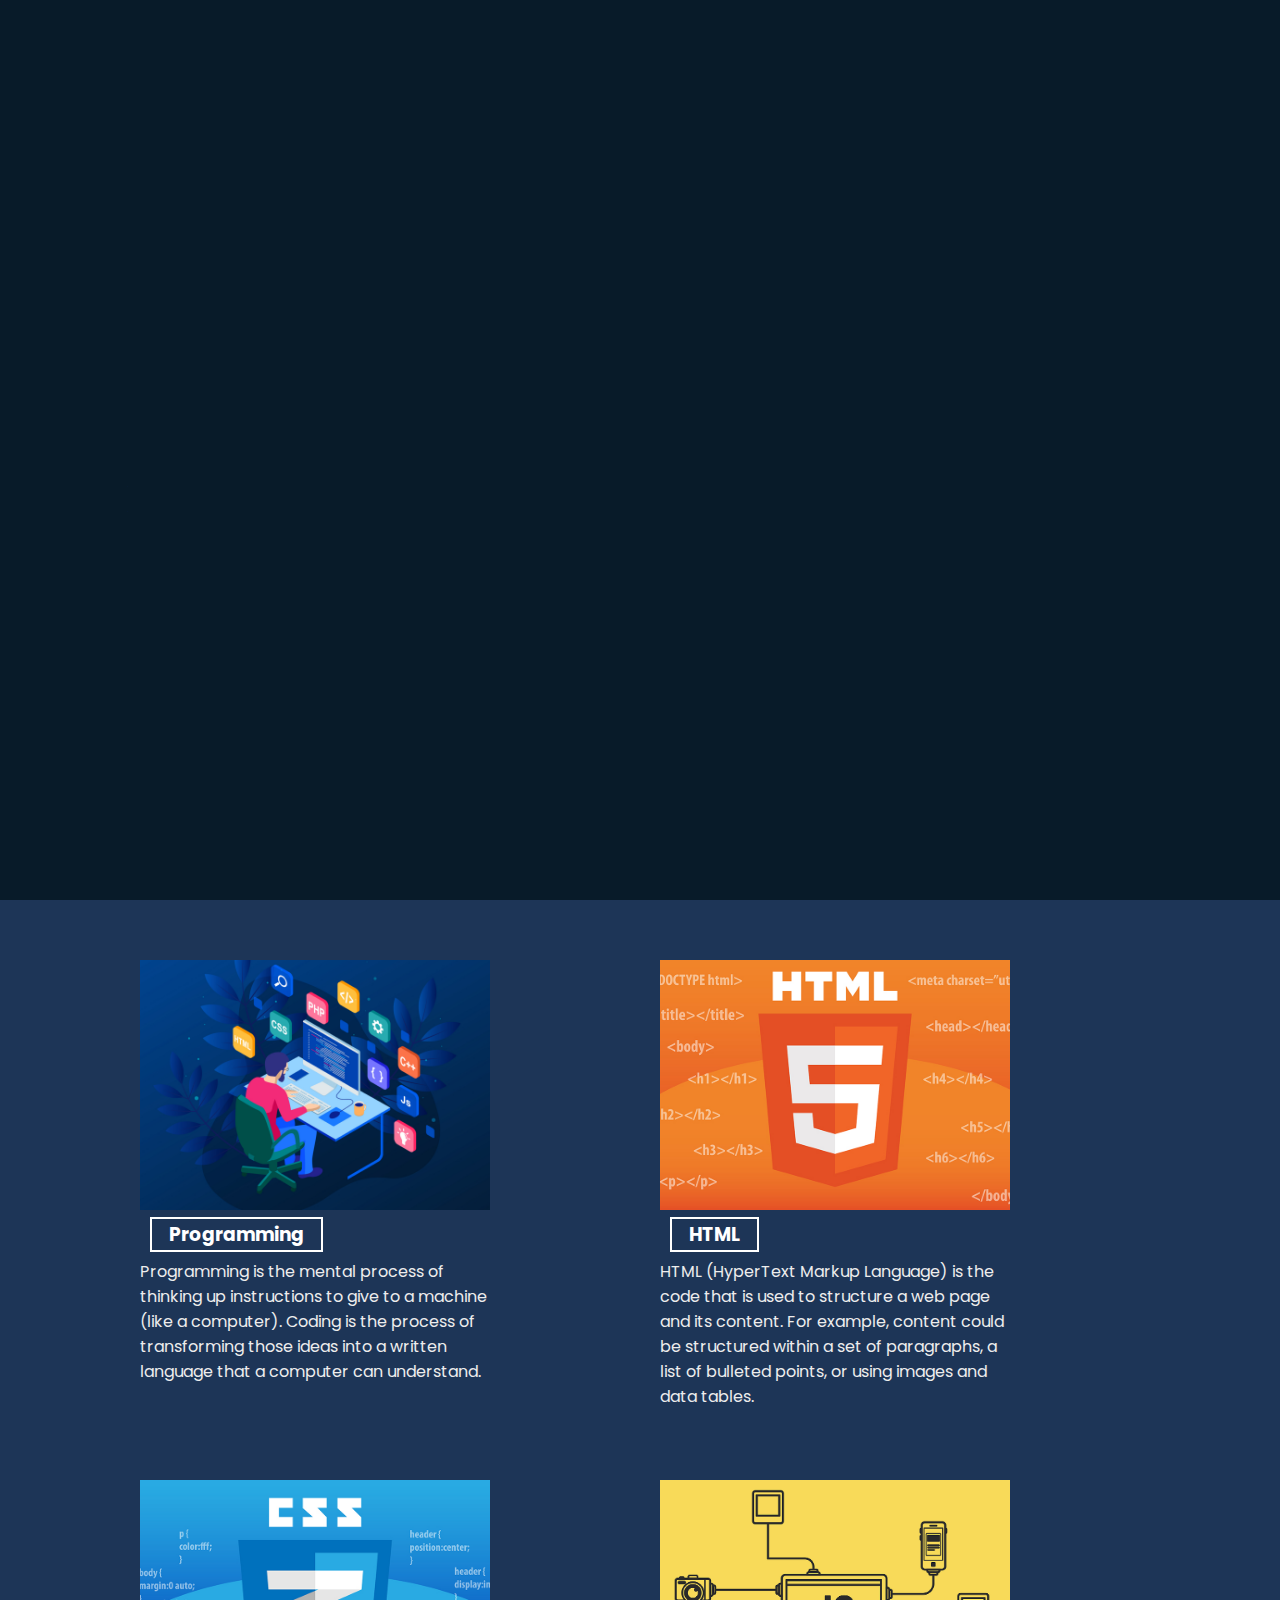
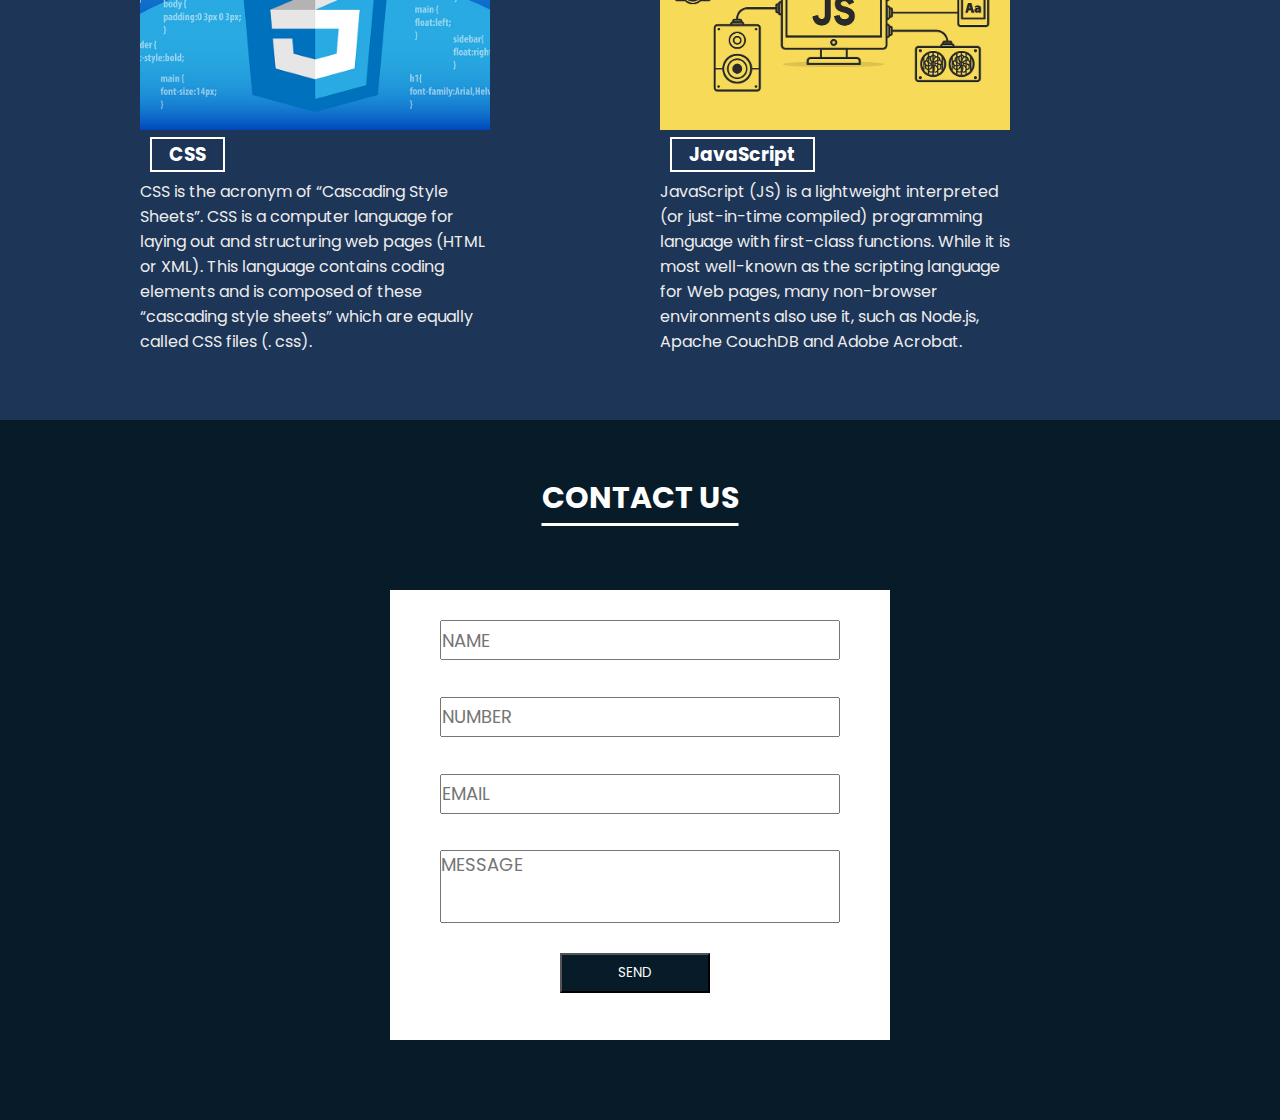
<file: index.html>
<!DOCTYPE html>
<html lang="en">
<head>
    
    
    <meta charset="UTF-8">
    <meta http-equiv="X-UA-Compatible" content="IE=edge">
    <meta name="viewport" content="width=device-width, initial-scale=1.0">
    <title>Personal Portfolio</title>
    <link rel="stylesheet" href="style.css">
    <link href='https://unpkg.com/boxicons@2.1.4/css/boxicons.min.css' rel='stylesheet'>

</head>
<body>
    
    <header class="header">
        <a href="#" class="logo">Janzen.</a>

        <nav class="navbar">
            <a href="#" class="active">Home</a>
            <a href="./About.html">About</a>
            <a href="#services">Services</a>
            <a href="#">Portfolio</a>
            <a href="#contact">Contact</a>

        </nav>
        
    </header>
    <section class="home">
        <div class="home-content">
            <h1>YO! I'm Janzen</h1>
            <h3>Frontend Developer</h3>
            <p>Lorem ipsum dolor sit amet, consectetur adipiscing elit. 
                Aliquam in est nec lacus ullamcorper pretium. Integer maximus 
                eros at sapien dapibus elementum. Morbi consectetur, urna vel 
                ultricies suscipit, ipsum nisi placerat sapien, quis gravida 
                urna arcu a diam. Cras consectetur aliquet enim molestie 
                efficitur.</p>
                <div class="btn-box">
                    <a href="#">Hire me</a>
                    <a href="#">Let's Talk</a>
                </div>          
        </div>

        <div class="home-sci">
            <a href="#"><i class='bx bxl-facebook'></i></a>
            <a href="#"><i class='bx bxl-twitter' ></i></a>
            <a href="#"><i class='bx bxl-linkedin' ></i></a>
        </div>

    </section> 
    <section class="light" id="services">
        <div class="main">
            <div class="set1">
                <div class="set1Pic">
                </div>
                <h3><a href="https://www.coursera.org/articles/what-is-programming">Programming</a></h3>
                <p>Programming is the mental process of thinking up instructions to give to a machine 
                    (like a computer). Coding is the process of transforming those ideas into a written 
                    language that a computer can understand.</p>
              </div>
              <div class="set2">
                <div class="set2Pic">
                </div>
                <h3><a href="https://www.w3schools.com/html/">HTML</a></h3>
                <p>HTML (HyperText Markup Language) is the code that is used to structure a web page 
                    and its content. For example, content could be structured within a set of paragraphs, 
                    a list of bulleted points, or using images and data tables.</p>
              </div>
              <div class="set3">
                <div class="set3Pic">
                </div>
                <h3><a href="https://www.w3schools.com/css/">CSS</a></h3>
                <p>CSS is the acronym of “Cascading Style Sheets”. CSS is a computer language for laying 
                    out and structuring web pages (HTML or XML). This language contains coding elements 
                    and is composed of these “cascading style sheets” which are equally called 
                    CSS files (. css).</p>
              </div>
              <div class="set4">
                <div class="set4Pic">
                </div>
                <h3><a href="https://developer.mozilla.org/en-US/docs/Web/JavaScript">JavaScript</a></h3>
                <p>JavaScript (JS) is a lightweight interpreted (or just-in-time compiled) programming 
                    language with first-class functions. While it is most well-known as the scripting 
                    language for Web pages, many non-browser environments also use it, such as Node.js,
                     Apache CouchDB and Adobe Acrobat.</p>
              </div>

        </div>

    </section>

    <section id="contact">
        <div class="contact">

            <h1>CONTACT US</h1>
           
             <div class="form">
           
               <input type="text" placeholder="NAME">
               <input type="text" placeholder="NUMBER">
               <input type="text" placeholder="EMAIL">
               <textarea name="message" id="mes" cols="30" rows="2" placeholder="MESSAGE"></textarea>
               <button class="send">SEND</button>
           
             </div>
           
            </div>

        
    </section>
</body>
</html>
</file>
<file: style.css>
@import url('https://fonts.googleapis.com/css2?family=Poppins:ital,wght@0,100;0,200;0,300;0,400;0,500;0,600;0,700;0,800;0,900;1,100;1,200;1,300;1,400;1,500;1,600;1,700;1,800;1,900&display=swap');


* {
    margin: 0;
    padding: 0;
    box-sizing: border-box;
    font-family: 'Poppins', sans-serif;
}
body {
   background: #081b29;
    color: #ededed;
}

.header {
    position: fixed;
    top: 0;
    left: 0;
    width: 100%;
    padding: 20px 10%;
    background-color: transparent;
    display: flex;
    justify-content: space-between;
    align-items: center;
    z-index: 100;
}

.logo {
    position: relative;
    font-size: 25px;
    color: #ededed;
    text-decoration: none;
    font-weight: 600;
}

.logo::before {
    content: '';
    position: absolute;
    top: 0;
    right: 0;
    width: 100%;
    height: 100%;
     background: #081b29;
     animation: showRight 1s ease forwards;
     animation-delay: .4s;
}

.navbar a {
    font-size: 18px;
    color: #ededed;
    text-decoration: none;
    font-weight: 500;
    margin-left: 35px;
    transition: .3s;

}

.navbar a::before {
    content: '';
    position: absolute;
    top: 0;
    right: 0;
    width: 100%;
    height: 100%;
     background: #081b29;
     animation: showRight 2s ease forwards;
     animation-delay: 1.3s;
}

.navbar a:hover, .navbar a.active {
    color: #00abf0;
}

.home {
    height: 100vh;
    /*background: url('home.jpg') no-repeat;*/
    background-size: cover;
    background-position: center;
    display: flex;
    align-items: center;
    padding: 0 10%;
}

.home-content {
    max-width: 700px;
}

.home-content h1 {
    font-size: 56px;
    font-weight: 700;
    line-height: 1.2;
position: relative;

}

.home-content h1::before {
    content: '';
    position: absolute;
    top: 0;
    right: 0;
    width: 100%;
    height: 100%;
     background: #081b29;
     animation: showRight 2s ease forwards;
     animation-delay: 1s;
}

.home-content h3 {
    font-size: 32px;
    font-weight: 700;
    color: #00abf0;
    position: relative;
}

.home-content h3::before {
    content: '';
    position: absolute;
    top: 0;
    right: 0;
    width: 100%;
    height: 100%;
     background: #081b29;
     animation: showRight 2s ease forwards;
     animation-delay: 1.3s;
}

.home-content p {
    position: relative;
    font-size: 16px;
    margin: 20px 0 40px;
}

.home-content p::before {
    content: '';
    position: absolute;
    top: 0;
    right: 0;
    width: 100%;
    height: 100%;
     background: #081b29;
     animation: showRight 2s ease forwards;
     animation-delay: 1.4s;
}

.home-content .btn-box {
    display: flex;
    justify-content: space-between;
    width: 345px;
    height: 50px;
    position: relative;
    
}

.home-content .btn-box::before {
    content: '';
    position: absolute;
    top: 0;
    right: 0;
    width: 100%;
    height: 100%;
     background: #081b29;
     animation: showRight 2s ease forwards;
     animation-delay: 1.7s;
     z-index: 2;
}

.btn-box a {
    display: inline-flex;
    position: relative;
    justify-content: center;
    align-items: center;
    width: 150px;
    height: 100%;
    background: #00abf0;
    border: 2px solid #00abf0;
    border-radius: 8px;
    font-size: 19px;
    color: #081b29;
    text-decoration: none;
    font-weight: 600;
    letter-spacing: 1px;
    z-index: 1;
    overflow: hidden;
    transition: .5s;
}

.btn-box a:hover {
    color: #00abf0;
}

.btn-box a:nth-child(2) {
    background: transparent;
    color: #00abf0;
}

.btn-box a:nth-child(2):hover {
    color: #081b29;
}

.btn-box a:nth-child(2)::before{
    background: #00abf0;
}

.btn-box a::before {
    content: '';
    position: absolute;
    top: 0;
    left: 0;
    width: 0;
    height: 100%;
    background: #081b29;
    z-index: -1;
    transition: .5s;
}

.btn-box a:hover::before {
    width: 100%;
}

.home-sci {
   position:absolute;
    bottom: 40px;
    width: 170px;
    display: flex;
    justify-content: space-between;
}

.home-sci::before {
    content: '';
    position: absolute;
    top: 0;
    right: 0;
    width: 100%;
    height: 100%;
     background: #081b29;
     animation: showRight 2s ease forwards;
     animation-delay: 2s;
     z-index: 2;
}

.home-sci a{
    position: relative;
    display: inline-flex;
    justify-content: center;
    align-items: center;
    width: 40px;
    height: 40px;
    background: transparent;
    border: 2px solid #00abf0;
    border-radius: 50%;
    font-size: 20px;
    color: #00abf0;
    text-decoration: none;
    z-index: 1;
    overflow: hidden;
    transition: .5s;
}

.home-sci a:hover {
    color: #081b29;
}

.home-sci a::before {
    content: '';
    position: absolute;
    top: 0;
    left: 0;
    width: 0;
    height: 100%;
    background: #00abf0;
    z-index: -1;
    transition: .5s;
}

.home-sci a:hover::before {
    width: 100%;

}

.colorbox {
    top: 0;
    bottom: 0;
    margin: 100px 0;
    display: flex;
    justify-content: space-between;
    grid-template-columns: 80% 20%;
    align-items: center;
}

.one {
    background-color: red;
    width: 500px;
    height: 500px;
}
.two {
    background-color: blue;
    width: 500px;
    height: 500px;
}
.three{
    background-color: purple;
    width: 500px;
    height: 500px;
}
.four{
    background-color: brown;
    width: 500px;
    height: 500px;
}
.five{
    background-color: green;
    width: 500px;
    height: 500px;
}
.six {
    background-color: yellow;
    width: 500px;
    height: 500px;
}

/*2rd Section*/

.light {
    background: #1d3557;
    width: 100%;
    height: 90%;
   
}

.main{

    display: grid;
    grid-template-columns: auto auto;
    padding: 50px;
    grid-gap: 20px;
    justify-content: center;
  
  }
  
  .set1, .set2, .set3, .set4{
    
    height: 500px;
    width: 500px;
    padding: 10px;
  
  }

  .set1Pic {
    width: 350px;
    height: 250px;
    background: url(images/programming.jpg);
    background-position: center;
    background-size: cover;
}

.set2Pic {
    width: 350px;
    height: 250px;
    background: url(images/HTML.jpg);
    background-position: center;
    background-size: cover;
}
.set3Pic {
    width: 350px;
    height: 250px;
    background: url(images/CSS.png);
    background-position: center;
    background-size: cover;
}
.set4Pic {
    width: 350px;
    height: 250px;
    background: url(images/JS.png);
    background-position: center;
    background-size: cover;
}

.main h3 {
    margin: 10px;
}

.main div a {
    text-decoration: none;
    color: white;
    background: #1d3557;
    border: 2px solid white;
    padding:2px 17px;
}

.main div a:hover {
    color: #1d3557;
    background: white;
    border: 2px solid #1d3557;
    padding:2px 17px;
}

.main div p {
    width: 350px;;
    height: auto;
}

/*3rd Section*/

.contact{

    height: 700px;
    width: 100%;
    text-align: center;
    padding: 20px;
    position: relative;
  
  }
  
  .form{
  
    display: grid;
    height: 450px;
    width: 500px;
    padding: 30px 10px ;
    background-color: white;
    justify-content: center;
    position: absolute;
    top: 50%;
    left: 50%;
    transform: translate(-50%,-40%);
   
  }
  
  .form input {
  
    margin-bottom: 20px;
    height: 40px;
    width: 400px;
    font-size: 18px;
  
  }
  
  .form textarea{
  
    margin-bottom: 30px;
    width: 400px;
    font-size: 18px;
    resize: none;
  
  }
  
  .send{
  
    margin-left: 120px;
    height: 40px;
    width: 150px;
    background-color: #081b29;
    color: white;
  
  }
  
  .send:hover{
  
    color: #081b29;
    background-color: white
  
  }
  
  .contact h1{
    font-size: 30px;
    color: white;
    text-decoration: underline white;
    text-underline-offset: 15px;
    margin-top: 35px;
    
  }



/*KEYFRAMES ANIMATION*/

@keyframes showRight {
    100% {
        width: 0;
    }
}
</file>
